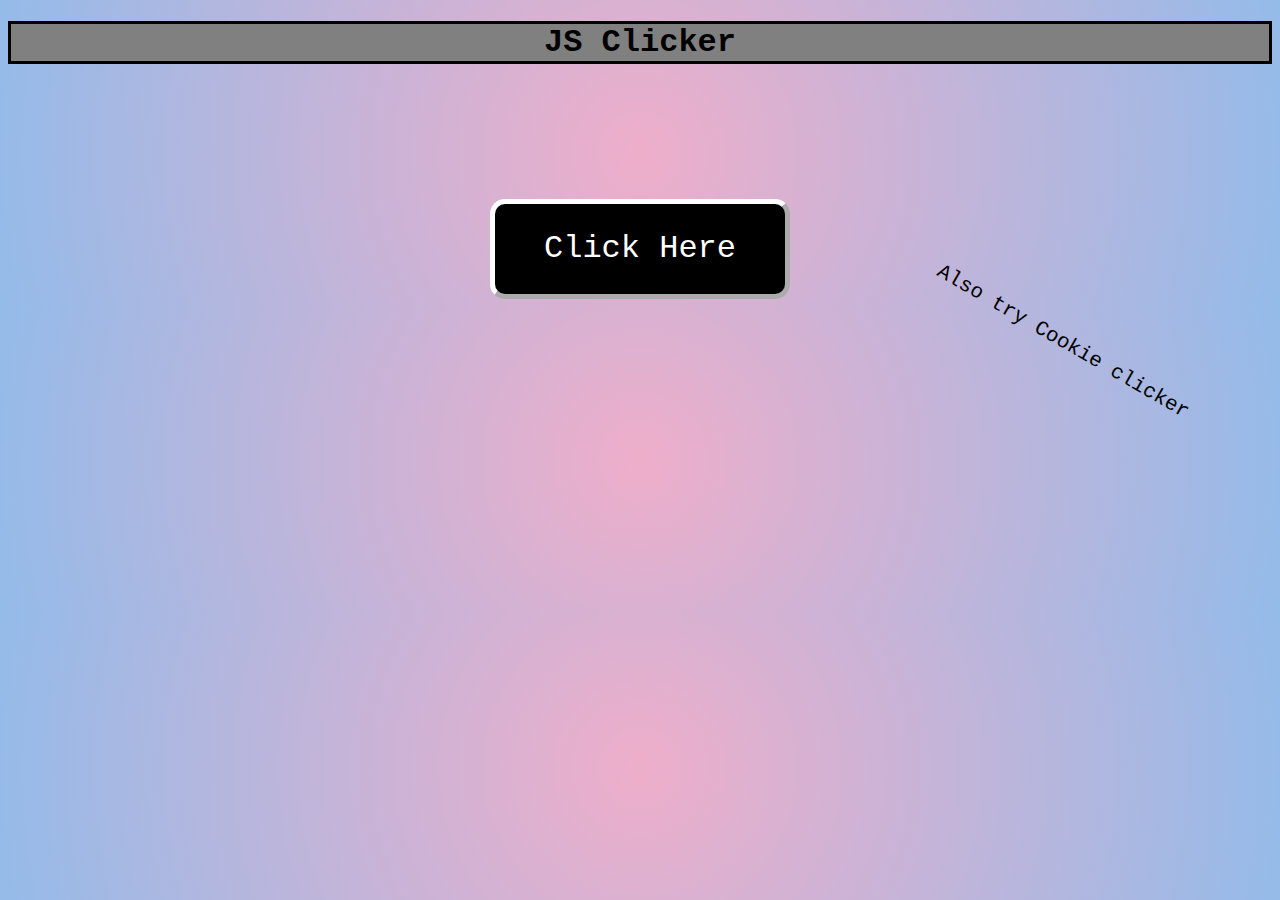
<file: index.html>
<!DOCTYPE html>

<html>
<head onload="updateScale()">
  <meta name="viewport" content="width=device-width, initial-scale=1.0">
  <link rel="stylesheet" href="./styles.css"
    <script src="lay.js">
</script>
</head>
<body style="background: rgb(238,174,202);
background: radial-gradient(circle, rgba(238,174,202,1) 0%, rgba(148,187,233,1) 100%);">
  <h1>JS Clicker</h1>
  <p style="font-size: 130%; text-align: right; rotate: 30deg;">Also try Cookie clicker</p>
  <br>
  <br>
  <br>
  <br>
  <br>
<button onclick="window.location.href='game.html';">
      Click Here</button>
</body>
</html>
</file>
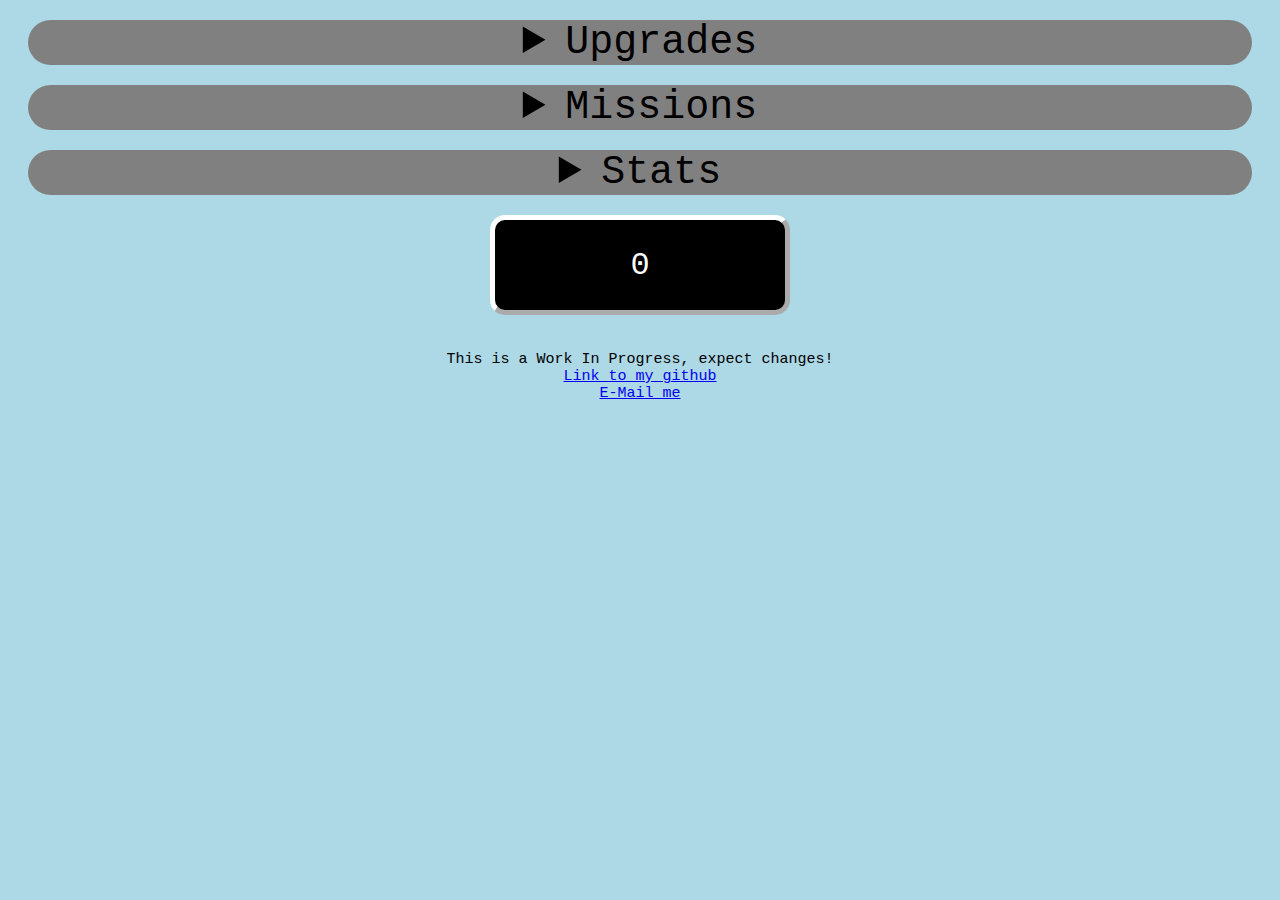
<file: game.html>
<!DOCTYPE html>
<html>
<head onload="updateScale()">
    <meta name="viewport" content="width=device-width, initial-scale=1.0">
  <link rel="stylesheet" href="./styles.css">
<script src="Clicker.js">
</script>
<script src="Missions.js">
</script>
<script src="lay.js">
</script>
<title>JS Clicker</title>
</head>
<body>
  <details>
    <summary>
      Upgrades
    </summary>
    <button id="upg" type="button" onclick="upgrade()" style="font-size: 70%; width: 200px;">x2 Clicks (100)</button>
    <button id="upg2" type="button" onclick="upgrade2()"style="font-size: 70%; width: 200px">Autoclicker (400)</button>
    <button id="upg3" type="button" onclick="upgrade3()"style="font-size: 70%; width: 200px">Super Autoclicker (1.4k)</button>
    <button id="upgUt" type="button" onclick="multiAndAutoclk()"style="font-size: 70%; width: 200px;">Ultra Hand (10 Sp. AtClicker)</button>
  </details>
  <details>
    <summary>Missions</summary>
    <img src="mCoin.png" height="40px" width="40px">:</img>
  <p id="coins">0</p>
    <p id="_m1">-Click 100 times: 0</p>
  <p id="_m2">-Click 1k times: 0</p>
  </details>
<details>
  <summary>Stats</summary>
  <p id="_s1">Clicked times: 0</p>
  <p id="_s2">Upgraded times: 0</p>
</details>
<button id="btn" type="button" onclick="myFunction(), missions()">0</button>
<br/>
<br/>
<p style="text-align: center; font-size: 15px;">This is a Work In Progress, expect changes!</p>
<p style="text-align: center; font-size: 15px;"><a id="ref" href="https://github.com/lee1248">Link to my github</a></p>
<p style="text-align: center; font-size: 15px;"><a id="ref" href="mailto:kaileon8789@gmail.com" target="_blank">E-Mail me</a></p>
</body>
</html>
</file>
<file: styles.css>
body {
  background-color: lightblue;
  table-layout: auto;
}
h1 {
  align-content: center;
  font-family: courier;
  text-align: center;
  color: black;
  border: 3px solid black;
  background-color: gray;
}
p {
  font-family: courier;
  font-size: 70%;
  margin: auto;
}
button {
  display: block;
  margin: auto;
  background-color: black;
  text-align: center;
  font-size: 200%;
  font-size-adjust: 1000%;
  width: 300px;
  block-size: 100px;
  color: white;
  border-color: white;
  border-width: 5px;
  font-family: courier;
  border-radius: 15px;
}

.container {
  height: 200px;
  position: relative;
}

.vertical-alignment {
  top: 50%;
   -ms-transform: translateY(-50%);
  transform: translateY(-500%);
  transform: translateX(8%);
}


video {
  display: block;
  margin: 20px auto;
  block-size: 150px
  
}
details {
  text-align: center;
  font-size: 40px;
  background-color: gray;
  margin: 20px;
  font-family: courier;
  border-color: blue;
  border-radius: 45px
}
</file>
